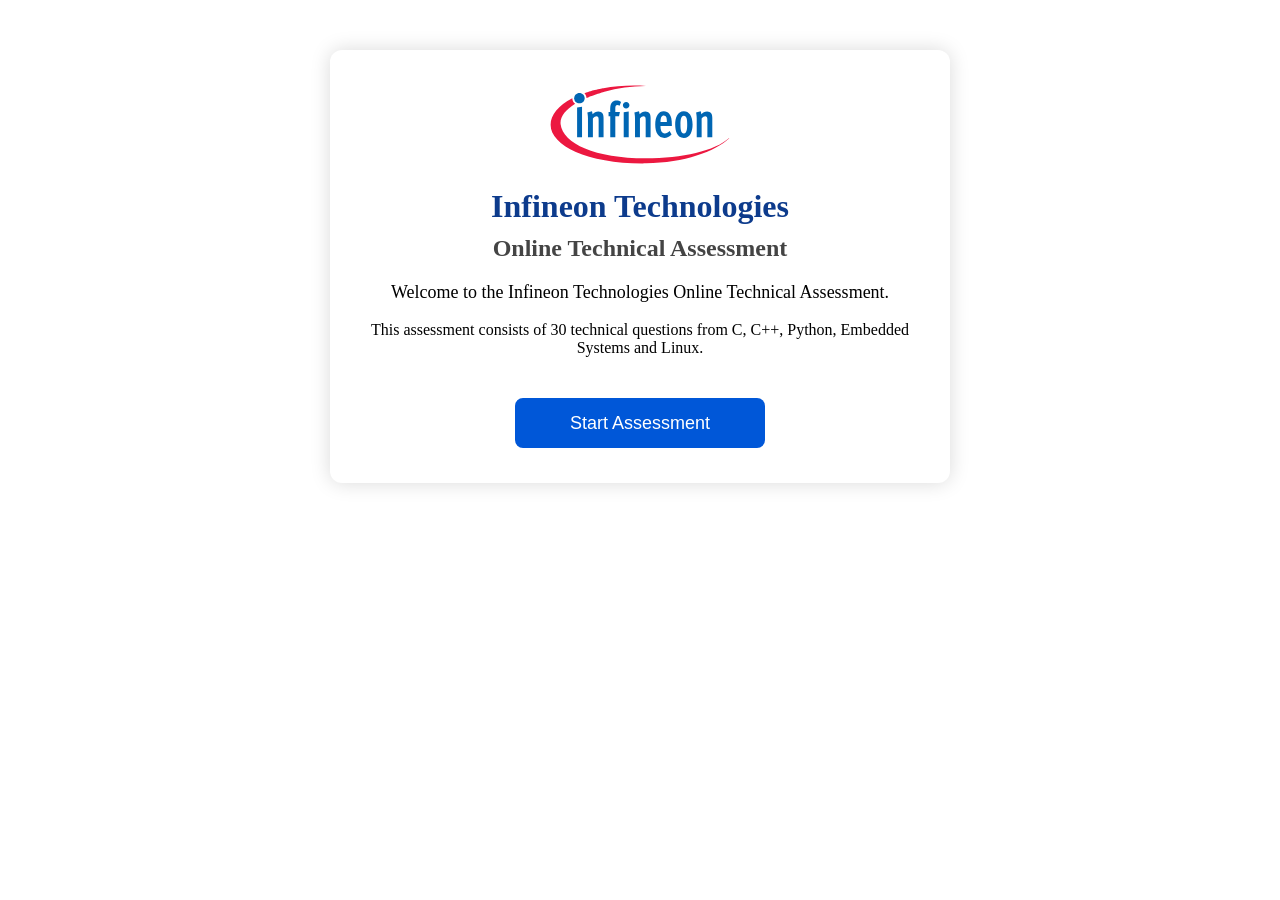
<file: index.html>
<!DOCTYPE html>
<html lang="en">
<head>
    <meta charset="UTF-8">
    <meta name="viewport" content="width=device-width, initial-scale=1.0">
    <title>Infineon Technologies | Online Technical Assessment</title>

    <link rel="stylesheet" href="css/style.css">
</head>
<body>

    <div class="container">

        <img src="images/infineon-logo.svg" alt="Infineon Logo" class="logo">

        <h1>Infineon Technologies</h1>

        <h2>Online Technical Assessment</h2>

        <p class="welcome">
            Welcome to the Infineon Technologies Online Technical Assessment.
        </p>

        <p>
            This assessment consists of 30 technical questions from
            C, C++, Python, Embedded Systems and Linux.
        </p>

        <button onclick="window.location.href='login.html'">
            Start Assessment
        </button>

    </div>

</body>
</html>
</file>
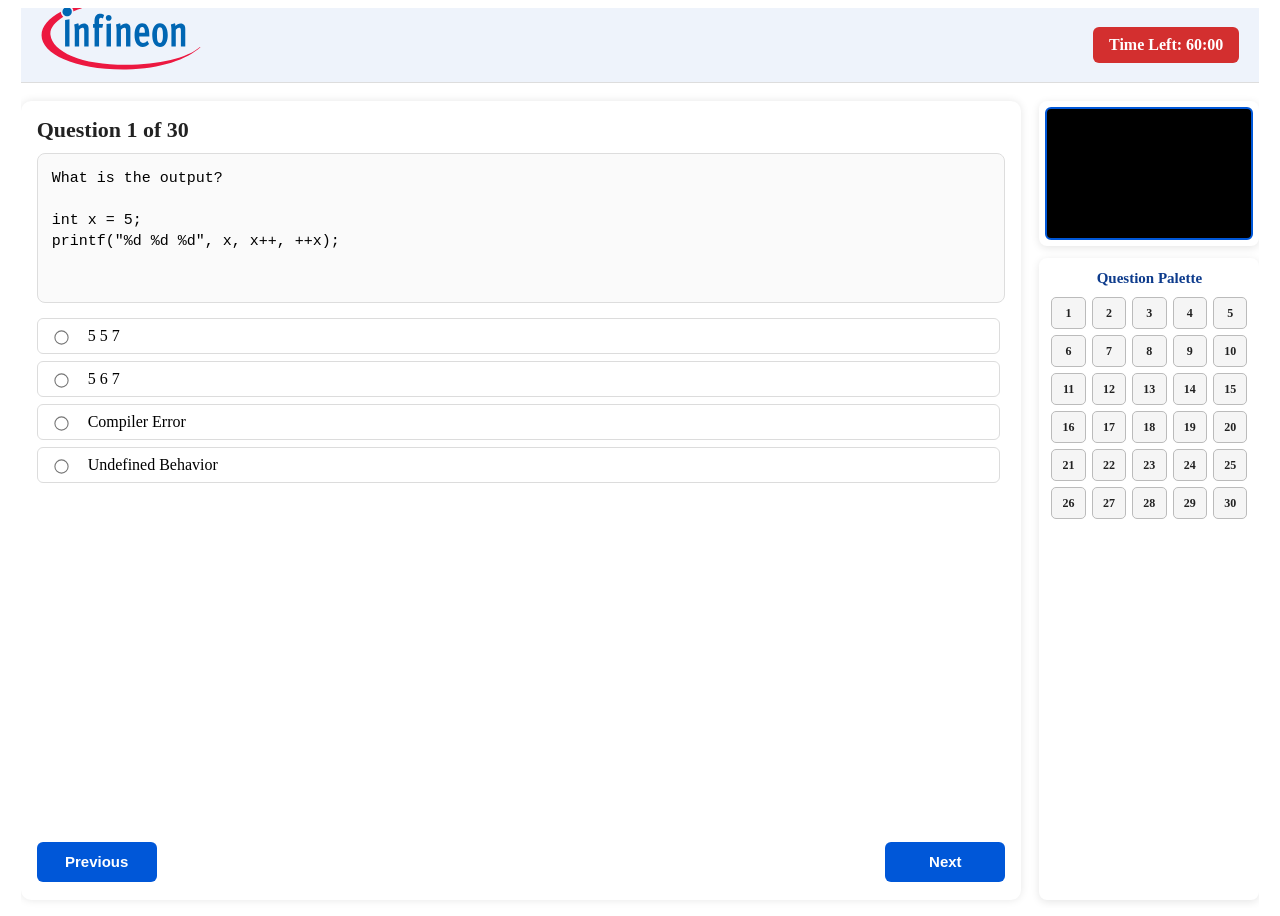
<file: exam.html>
<!DOCTYPE html>
<html lang="en">

<head>

    <meta charset="UTF-8">

    <meta name="viewport"
          content="width=device-width, initial-scale=1.0">

    <title>Infineon Online Assessment</title>

    <link rel="stylesheet"
          href="css/style.css">

</head>

<body>

    <div class="exam-container">

        <!-- ================= HEADER ================= -->

        <div class="header">

            <img src="images/infineon-logo.svg"
                 class="logo"
                 alt="Infineon Logo">

            <div class="timer">

                Time Left:

                <span id="timer">
                    60:00
                </span>

            </div>

        </div>


        <!-- ================= CANDIDATE ================= -->

        <h2 id="candidateName"></h2>


        <!-- ================= EXAM LAYOUT ================= -->

        <div class="exam-layout">


            <!-- ================= LEFT SIDE ================= -->

            <div class="question-section">

                <h2 id="questionNumber"></h2>


                <!-- Question -->

                <div class="question-box">

                    <div id="question"></div>

                </div>


                <!-- Options -->

                <div class="options-box">

                    <div id="options"></div>

                </div>


                <!-- Buttons -->

                <div class="button-row">

                    <button id="prevBtn"
                            onclick="previousQuestion()">

                        Previous

                    </button>


                    <button id="nextBtn"
                            onclick="nextQuestion()">

                        Next

                    </button>


                    <button id="submitBtn"
                            onclick="submitExam()"
                            style="display:none;">

                        Submit

                    </button>

                </div>

            </div>


            <!-- ================= RIGHT SIDE ================= -->

            <div class="right-panel">


                <!-- Camera -->

                <div class="camera-box">

                    <video id="video"
                           autoplay
                           muted
                           playsinline>
                    </video>

                </div>


                <!-- Question Palette -->

                <div class="palette">

    <h3>Question Palette</h3>

    <div id="palette" class="palette-grid"></div>

</div>

            </div>

        </div>

    </div>


    <!-- ================= JAVASCRIPT ================= -->
<script src="js/questions.js"></script>
<script src="js/script.js"></script>

<script>
    startExam();
    startCamera();
</script>

</body>
</html>
</file>
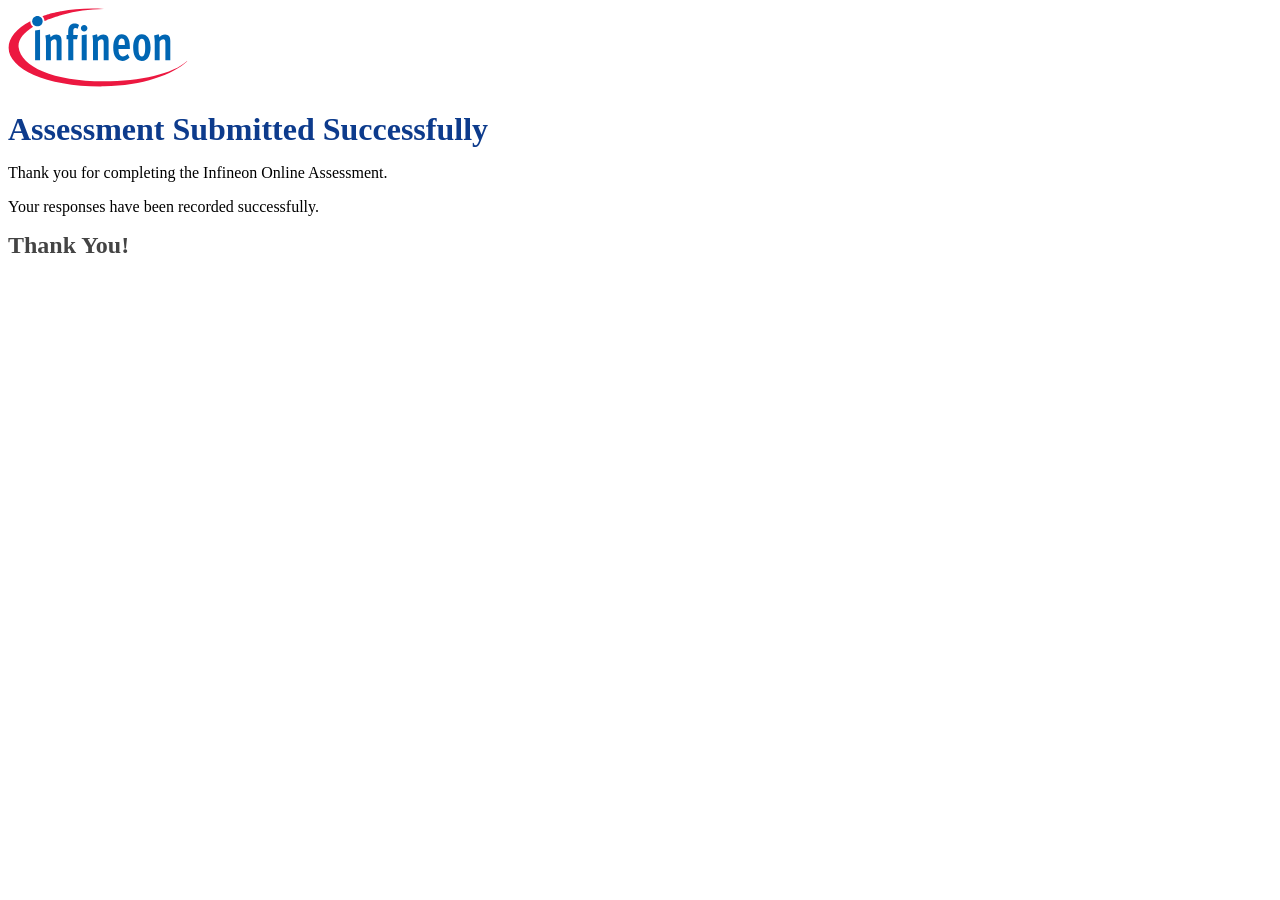
<file: thankyou.html>
<!DOCTYPE html>
<html lang="en">
<head>
    <meta charset="UTF-8">
    <meta name="viewport" content="width=device-width, initial-scale=1.0">
    <title>Assessment Submitted</title>

    <link rel="stylesheet" href="css/style.css">
</head>

<body>

<div class="thankyou-box">

    <img src="images/infineon-logo.svg" class="logo">

    <h1>Assessment Submitted Successfully</h1>

    <p>
        Thank you for completing the Infineon Online Assessment.
    </p>

    <p>
        Your responses have been recorded successfully.
    </p>

    <h2>Thank You!</h2>

</div>

</body>
</html>
</file>
<file: css/style.css>
```css
html,
body {
    width: 100%;
    height: 100%;
    margin: 0;
    padding: 0;
    overflow: hidden;
    background: #eef3fb;
    font-family: Arial, Helvetica, sans-serif;
}


/* ================= LOGIN / WELCOME PAGE ================= */

.container {
    width: 550px;
    margin: 50px auto;
    background: white;
    padding: 35px;
    border-radius: 12px;
    text-align: center;
    box-shadow: 0 0 20px rgba(0, 0, 0, .15);
}

.logo {
    width: 180px;
    margin-bottom: 20px;
}

h1 {
    color: #0d3b8c;
    margin: 0;
}

h2 {
    color: #444;
    margin-top: 10px;
}

.welcome {
    font-size: 18px;
    margin-top: 20px;
}

.details {
    text-align: left;
    margin-top: 25px;
    line-height: 30px;
}

.instructions {
    text-align: left;
    margin-top: 20px;
}

.instructions h3 {
    color: #0d3b8c;
}

.instructions ul {
    padding-left: 20px;
}

.instructions li {
    margin-bottom: 10px;
    line-height: 24px;
}

hr {
    margin: 20px 0;
}


/* ================= GENERAL BUTTON ================= */

button {
    width: 250px;
    height: 50px;
    border: none;
    border-radius: 8px;
    background: #0057d8;
    color: white;
    font-size: 18px;
    cursor: pointer;
    margin-top: 25px;
}

button:hover {
    background: #003f9e;
}

button:disabled {
    background: #b5b5b5;
    cursor: not-allowed;
}


/* ================= LOGIN ================= */

.login-box {
    width: 500px;
    margin: 50px auto;
    background: #fff;
    padding: 30px;
    border-radius: 12px;
    text-align: center;
    box-shadow: 0 5px 20px rgba(0, 0, 0, .15);
}

.login-box input {
    width: 90%;
    padding: 12px;
    margin: 15px 0;
    border: 1px solid #ccc;
    border-radius: 6px;
    font-size: 16px;
}

.login-box button {
    width: 180px;
    height: 45px;
    margin: 10px 5px;
    padding: 0;
}
/* ================= CAMERA ================= */

video {
    border: 2px solid #0057d8;
    border-radius: 10px;
    background: #000;
}

#startExam:disabled {
    background: #b5b5b5;
    cursor: not-allowed;
}
/* ================= EXAM PAGE ================= */

.exam-container {
    width: 98%;
    height: 100vh;
    margin: 0 auto;

    display: flex;
    flex-direction: column;

    overflow: hidden;
    box-sizing: border-box;
}


/* ================= HEADER ================= */

.header {
    height: 75px;

    display: flex;
    justify-content: space-between;
    align-items: center;

    padding: 10px 20px;

    background: #eef3fb;
    border-bottom: 1px solid #ddd;

    flex-shrink: 0;

    box-sizing: border-box;
}


/* ================= LOGO ================= */

.header .logo {
    width: 160px;
    height: auto;
}


/* ================= TIMER ================= */

.timer {
    background: #d32f2f;
    color: #fff;

    padding: 9px 16px;

    border-radius: 6px;

    font-size: 16px;
    font-weight: bold;
}


/* ================= CANDIDATE NAME ================= */

#candidateName {
    margin: 5px 20px;

    color: #333;

    font-size: 20px;

    flex-shrink: 0;
}


/* ================= MAIN EXAM LAYOUT ================= */

.exam-layout {
    flex: 1;

    display: flex;

    gap: 18px;

    align-items: stretch;

    overflow: hidden;

    min-height: 0;

    padding: 8px 0;
}


/* ================= LEFT QUESTION SECTION ================= */

.question-section {
    flex: 1;

    display: flex;
    flex-direction: column;

    background: #fff;

    padding: 16px;

    border-radius: 10px;

    box-shadow: 0 0 8px rgba(0, 0, 0, .10);

    overflow: hidden;

    min-width: 0;
    min-height: 0;

    box-sizing: border-box;
}


/* ================= QUESTION NUMBER ================= */

#questionNumber {
    font-size: 22px;
    font-weight: bold;

    color: #222;

    margin: 0 0 10px 0;

    flex-shrink: 0;
}


/* ================= QUESTION ================= */

.question-box {
    margin-bottom: 10px;

    flex-shrink: 0;
}


#question {
    height: 150px;

    overflow-y: auto;

    border: 1px solid #ddd;

    border-radius: 8px;

    padding: 14px;

    background: #fafafa;

    box-sizing: border-box;
}


/* ================= OPTIONS ================= */

.options-box {
    flex: 1;

    min-height: 0;

    overflow: hidden;

    margin-top: 5px;
}


#options {
    height: 100%;

    overflow-y: auto;

    padding-right: 5px;

    box-sizing: border-box;
}


.option-card {
    display: flex;

    align-items: center;

    gap: 10px;

    padding: 8px 12px;

    margin-bottom: 7px;

    border: 1px solid #dcdcdc;

    border-radius: 6px;

    background: #fff;

    cursor: pointer;

    box-sizing: border-box;
}


.option-card:hover {
    border-color: #0057d8;

    background: #eef5ff;
}


.option-card input {
    margin-right: 10px;

    transform: scale(1.1);
}


.option-card span {
    font-size: 16px;
}


/* ================= PREVIOUS / NEXT / SUBMIT ================= */

.button-row {
    width: 100%;

    height: 45px;

    display: flex;

    justify-content: space-between;

    align-items: center;

    gap: 15px;

    margin-top: 10px;

    flex-shrink: 0;
}


#prevBtn,
#nextBtn,
#submitBtn {
    width: 120px;

    height: 40px;

    margin: 0;
    padding: 0;

    border: none;

    border-radius: 6px;

    background: #0057d8;

    color: white;

    font-size: 15px;

    font-weight: bold;

    cursor: pointer;
}


#prevBtn:hover,
#nextBtn:hover,
#submitBtn:hover {
    background: #003f9e;
}


/* ================= RIGHT PANEL ================= */

.right-panel {
    width: 220px;

    display: flex;

    flex-direction: column;

    gap: 12px;

    flex-shrink: 0;

    min-height: 0;

    box-sizing: border-box;
}


/* ================= CAMERA BOX ================= */

.camera-box {
    width: 100%;

    height: 145px;

    background: #fff;

    padding: 6px;

    border-radius: 8px;

    box-shadow: 0 2px 8px rgba(0, 0, 0, .10);

    box-sizing: border-box;

    flex-shrink: 0;
}


#video {
    width: 100%;

    height: 133px;

    object-fit: cover;

    border-radius: 6px;

    display: block;

    border: 2px solid #0057d8;

    box-sizing: border-box;
}


/* ================= QUESTION PALETTE ================= */

.palette {
    width: 100%;

    flex: 1;

    min-height: 0;

    box-sizing: border-box;

    background: #fff;

    padding: 12px;

    border-radius: 8px;

    box-shadow: 0 2px 8px rgba(0, 0, 0, .10);

    overflow: hidden;
}


.palette h3 {
    margin: 0 0 10px 0;

    color: #0d3b8c;

    text-align: center;

    font-size: 15px;
}


/* ================= PALETTE GRID ================= */

#palette {
    display: grid;

    grid-template-columns: repeat(5, 1fr);

    gap: 6px;

    width: 100%;
}


/* ================= PALETTE BUTTONS ================= */

#palette button {
    all: unset;

    box-sizing: border-box;

    width: 100%;

    height: 32px;

    display: flex;

    align-items: center;

    justify-content: center;

    border: 1px solid #bbb;

    border-radius: 5px;

    background: #f5f5f5;

    color: #222;

    cursor: pointer;

    font-size: 12px;

    font-weight: bold;
}


#palette button:hover {
    border-color: #0057d8;

    background: #eef5ff;
}


#palette button.current {
    background: #0d6efd;

    color: #fff;

    border-color: #0d6efd;
}


#palette button.answered {
    background: #28a745;

    color: #fff;

    border-color: #28a745;
}


#palette button.notanswered {
    background: #f5f5f5;

    color: #222;

    border-color: #bbb;
}


/* ================= CODE QUESTIONS ================= */

.code-question {
    white-space: pre-wrap;

    font-family: Consolas, "Courier New", monospace;

    font-size: 15px;

    line-height: 1.4;

    margin: 0;
}


/* ================= NORMAL QUESTIONS ================= */

.normal-question {
    font-size: 17px;

    line-height: 1.5;
}


/* ================= SUBMIT PAGE ================= */

.submit-container {
    width: 600px;

    margin: 80px auto;

    background: #fff;

    padding: 40px;

    text-align: center;

    border-radius: 12px;

    box-shadow: 0 0 15px rgba(0, 0, 0, .15);
}
</file>
